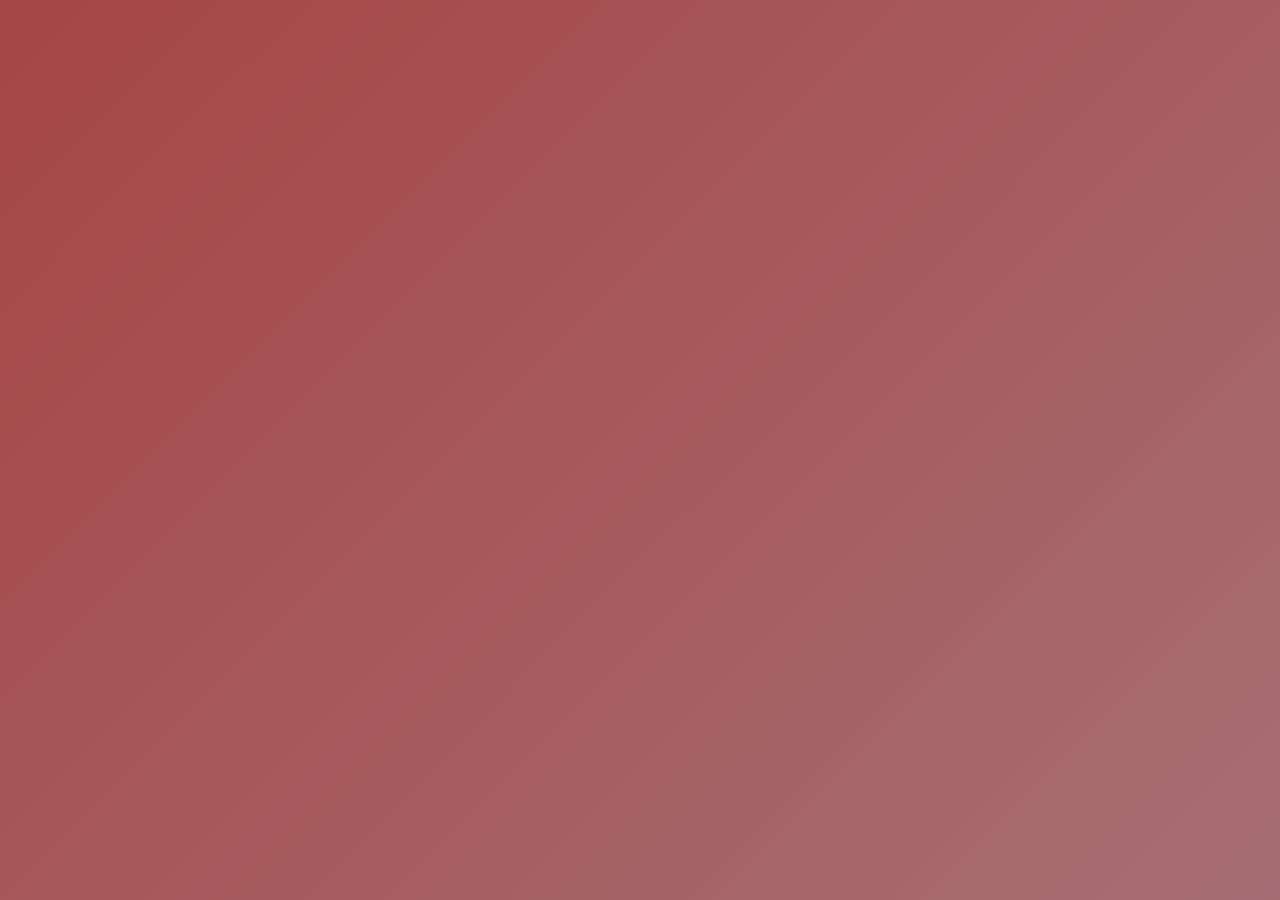
<file: index.html>
<!DOCTYPE html>
<html lang="en">
<head>
    <meta charset="UTF-8">
    <meta name="viewport" content="width=device-width, initial-scale=1.0">
    <title>Following Eyes</title>
    <link rel="stylesheet" href="style.css">
</head>
<body>
    <div class="eye-container">
        <div class="eye left-eye">
            <div class="pupil"></div>
        </div>
        <div class="eye right-eye">
            <div class="pupil"></div>
        </div>
    </div>

    <script src="script.js"></script>
</body>
</html>
</file>
<file: style.css>
/* 🌸 Basic Setup 🌸 */
body {
    font-family: 'Inter', 'Hind Siliguri', 'Tiro Bangla', sans-serif; /* স্টাইলিশ বাংলা ফন্ট যুক্ত করা হয়েছে */
    display: flex;
    justify-content: center;
    align-items: center;
    min-height: 100vh;
    margin: 0;
    background: linear-gradient(135deg, #FF6B6B, #FFC0CB, #ADD8E6, #90EE90); /* অ্যানিমেটেড গ্রেডিয়েন্ট */
    background-size: 400% 400%; /* গ্রেডিয়েন্টের সাইজ বড় করা হয়েছে */
    animation: gradientAnimation 15s ease infinite alternate; /* গ্রেডিয়েন্ট অ্যানিমেশন */
    position: relative;
    padding: 20px;
    box-sizing: border-box;
    overflow: hidden;
}

/* 🌫️ Dark Overlay for Better Readability */
body::before {
    content: '';
    position: absolute;
    top: 0; left: 0;
    width: 100%; height: 100%;
    background: rgba(0, 0, 0, 0.35); /* আগের মতো ওভারলে */
    z-index: 0;
}

/* 🎨 Animated Gradient Background */
@keyframes gradientAnimation {
    0% { background-position: 0% 50%; }
    50% { background-position: 100% 50%; }
    100% { background-position: 0% 50%; }
}

/* ✍️ Fonts */
.font-script {
    font-family: 'Great Vibes', cursive;
}
.font-inter {
    font-family: 'Inter', sans-serif;
}
/* স্টাইলিশ বাংলা ফন্ট */
.font-bengali {
    font-family: 'Hind Siliguri', sans-serif;
}
/* আরও বেশি স্টাইলিশ বাংলা ফন্ট (যদি Great Vibes এর মতো দেখতে চান) */
.font-bengali-stylish {
    font-family: 'Tiro Bangla', cursive; /* বা 'Great Vibes' */
}


/* 🌐 Main Container */
.website-container {
    position: relative;
    z-index: 1;
    width: 100%;
    max-width: 500px;
    display: flex;
    align-items: center;
    justify-content: center;
    perspective: 1000px;
}

/* 🎀 Buttons */
.btn {
    padding: 1.5rem 3rem;
    border-radius: 9999px;
    font-weight: 700;
    cursor: pointer;
    transition: all 0.4s cubic-bezier(0.25, 0.8, 0.25, 1);
    display: inline-flex;
    align-items: center;
    justify-content: center;
    border: none;
    text-shadow: 1px 1px 3px rgba(0, 0, 0, 0.3);
    box-shadow: 0 10px 30px rgba(0, 0, 0, 0.3);
}

/* 💓 Go Ahead */
.btn-primary {
    background: linear-gradient(45deg, #FF69B4, #FFB6C1);
    color: white;
}
.btn-primary:hover {
    background: linear-gradient(45deg, #FFB6C1, #FF69B4);
    transform: scale(1.08);
    box-shadow: 0 15px 40px rgba(0, 0, 0, 0.4);
}

/* 💚 YES */
.btn-secondary {
    background: linear-gradient(45deg, #8BC34A, #4CAF50);
    color: white;
}
.btn-secondary:hover {
    background: linear-gradient(45deg, #4CAF50, #8BC34A); /* হোভার এ গ্রেডিয়েন্ট পাল্টাবে */
    transform: scale(1.08);
    box-shadow: 0 15px 40px rgba(0, 0, 0, 0.4);
}

/* 🧡 NO */
.btn-tertiary {
    background: linear-gradient(45deg, #f44336, #FF9800);
    color: white;
}
.btn-tertiary:hover {
    background: linear-gradient(45deg, #FF9800, #f44336);
    transform: scale(1.08);
    box-shadow: 0 15px 40px rgba(0, 0, 0, 0.4);
}

/* 🌟 Animations */
@keyframes pulse {
    0% { transform: scale(1); }
    50% { transform: scale(1.05); }
    100% { transform: scale(1); }
}
.animate-pulse {
    animation: pulse 1.5s infinite ease-in-out;
}
@keyframes pulse-once {
    0% { transform: scale(1); }
    50% { transform: scale(1.1); }
    100% { transform: scale(1); }
}
.animate-pulse-once {
    animation: pulse-once 0.8s ease-out forwards;
}

@keyframes fadeIn {
    from { opacity: 0; transform: translateY(20px); }
    to { opacity: 1; transform: translateY(0); }
}
.animate-fade-in {
    animation: fadeIn 1s ease-out forwards;
}
.animate-fade-in-delay {
    animation: fadeIn 1.2s ease-out 0.5s forwards;
    opacity: 0;
}

/* 🖼️ YES Button Fullscreen */
.yes-fullscreen {
    position: fixed;
    top: 0; left: 0;
    width: 100vw; height: 100vh;
    border-radius: 0 !important;
    font-size: 10vw !important;
    padding: 0 !important;
    display: flex;
    align-items: center;
    justify-content: center;
    background: linear-gradient(45deg, #8BC34A, #4CAF50) !important;
    z-index: 100;
    transform: scale(1) !important;
    transition: all 0.7s ease-in-out !important;
    text-shadow: 2px 2px 5px rgba(0, 0, 0, 0.5);
    box-shadow: none !important;
}


/* 💖 Click Particles */
.click-particle {
    position: fixed; /* Fixed পজিশন যাতে স্ক্রল করলে না সরে */
    border-radius: 50%;
    opacity: 1;
    transform: scale(1);
    pointer-events: none; /* ক্লিক করা যাবে না */
    z-index: 99; /* বোতামের উপর থাকবে */
}

/* 🌸 Flower Rain Animation (for Yes button click) */
.flower-rain-container {
    position: fixed;
    top: 0;
    left: 0;
    width: 100%;
    height: 100%;
    pointer-events: none;
    overflow: hidden;
    z-index: 50; /* অন্য কন্টেন্টের উপরে থাকবে কিন্তু ফুলস্ক্রিন YES এর নিচে */
}

.falling-flower {
    position: absolute;
    background-color: #FFC0CB; /* Light pink for flowers */
    border-radius: 50%; /* পাপড়ির জন্য */
    opacity: 0;
    /* আরও স্টাইলিশ পাপড়ির জন্য: */
    width: 20px;
    height: 20px;
    background-image: radial-gradient(circle at 30% 30%, white 10%, #FFC0CB 60%, #FF69B4 100%);
    box-shadow: 0 0 5px rgba(255, 105, 180, 0.5);
    animation: fallAndRotate 10s linear infinite;
}

@keyframes fallAndRotate {
    0% {
        transform: translateY(-10vh) rotate(0deg);
        opacity: 0;
    }
    10% {
        opacity: 0.8;
    }
    100% {
        transform: translateY(110vh) rotate(720deg);
        opacity: 0;
    }
}


/* 🌺 Background Flowers/Hearts ( আগের মতো ) */
.flowers-animation, .hearts-animation {
    position: absolute;
    top: 0;
    left: 0;
    width: 100%;
    height: 100%;
    pointer-events: none;
    overflow: hidden;
    z-index: 0;
}

.flower-petal, .heart-particle {
    position: absolute;
    border-radius: 50%;
    opacity: 0;
    animation: floatUp 15s infinite ease-in-out;
    filter: blur(0.5px);
}

.flower-petal {
    width: 15px;
    height: 15px;
    background-color: #FFC0CB;
    box-shadow: 0 0 5px rgba(255, 192, 203, 0.7);
}

.heart-particle {
    width: 20px;
    height: 20px;
    background-color: #FF69B4;
    transform: rotate(-45deg);
    box-shadow: 0 0 8px rgba(255, 105, 180, 0.8);
}
.heart-particle::before,
.heart-particle::after {
    content: "";
    position: absolute;
    width: 20px;
    height: 20px;
    background-color: #FF69B4;
    border-radius: 50%;
}
.heart-particle::before {
    top: -10px;
    left: 0;
}
.heart-particle::after {
    top: 0;
    left: 10px;
}

@keyframes floatUp {
    0% {
        transform: translateY(100vh) scale(0.5) rotate(0deg);
        opacity: 0;
    }
    10% {
        opacity: 1;
    }
    90% {
        opacity: 1;
    }
    100% {
        transform: translateY(-20vh) scale(1.2) rotate(360deg);
        opacity: 0;
    }
}


/* 📱 Responsive */
@media (max-width: 768px) {
    .website-container {
        padding: 0 10px;
    }
    .btn {
        padding: 1rem 2rem;
        font-size: 1.5rem;
    }
    #initialScreen .btn {
        font-size: 2.5rem;
    }
    #questionScreen p {
        font-size: 1.8rem;
    }
    #finalMessageScreen p {
        font-size: 1.8rem;
    }
    .yes-fullscreen {
        font-size: 15vw !important;
    }
}

@media (max-width: 480px) {
    .btn {
        padding: 0.8rem 1.5rem;
        font-size: 1.2rem;
    }
    #initialScreen .btn {
        font-size: 2rem;
    }
    #questionScreen p {
        font-size: 1.5rem;
    }
    #finalMessageScreen p {
        font-size: 1.5rem;
    }
    .yes-fullscreen {
        font-size: 20vw !important;
    }
}
</file>
